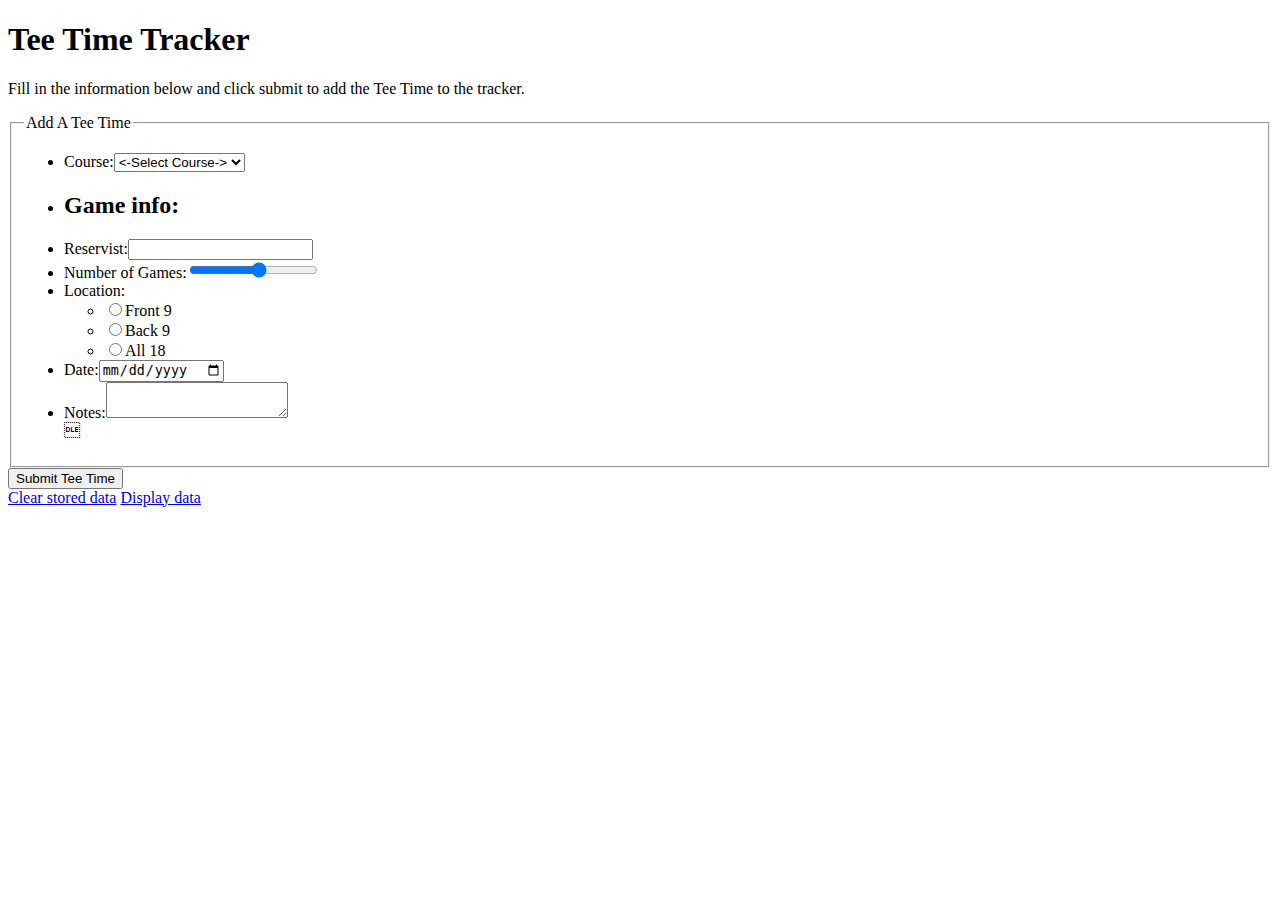
<file: Bronze/additem.html>
<!doctype html>

<!--Ryan Dittmer
	Week 1
	MIU 1206      -->

<html>
	<head>
		<!-- Character Set Meta -->
		<meta charset="utf-8"/>
		<meta name="keywords"    content="golf, tee time, tracker"/>
		<meta name="description" content="Keep track of tee times"/>
		<meta name="robots"      content="noindex, nofollow"/>
		<meta name="viewport"    content="user-scalable=no, width=device-width"/>
		<meta name="viewport"    content="target-densitydpi=device-dpi"/>
		<link href="styles.css"   rel="stylesheet"/>
		<title>Tee Time Tracker</title>
	</head>
	<body>
		<h1>Tee Time Tracker</h1>
		<p>Fill in the information below and click submit to add the Tee Time to the tracker.</p>
		<form action ="#" method="post" id="teeForm">
			<fieldset id="fieldId">
				<legend>Add A Tee Time</legend>
					<ul id="errors"></ul>
					<ul>
					<li id="options"><label for="options">Course:</label></li>
					<li><h2>Game info:</h2></li>
					<li><label for="reservist">Reservist:</label><input type="text" id="reservist"/></li>
					<li><label for="numberGames">Number of Games:<input type="range" min="1" max="10" id="numberGames"/></li>
					<li><span>Location:</span></li>
						<ul>
					    <li><input type="radio" name="gamePlace" id="front9" value="Front 9"/><label for="front9">Front 9</label></li>
					    <li><input type="radio" name="gamePlace" id="back9" value="Back 9"/><label for="back9">Back 9</label></li>
					    <li><input type="radio" name="gamePlace" id="all18" value="All 18"/><label for="all18">All 18</label></li>
					    </ul> 
					<li><label for="gameDate">Date:</label><input type="date" id="gameDate"/></li>
					<li><label for="notes">Notes:</label><textarea id="notes"></textarea></li>
					</ul>
			</fieldset>
			<input type="submit" value="Submit Tee Time" id="submit"/>
		</form>
		<nav>
			<a href="#" id="clear">Clear stored data</a>
			<a href="#" id="displayData">Display data</a>
			<a href="additem.html" id="addNew" style="display:none;">Add new Tee Time</a>
		</nav>
		<script src="json.js"  type="text/javascript"></script>
		<script src="main.js" type="text/javascript"></script>
	</body>
</html>
</file>
<file: Bronze/styles.css>
.ui-page {
	background: #000;
    background-repeat:repeat-y;
    background-position:center center;
    background-attachment:scroll;
    background-size:100% 100%;
    
}
.ui-content{
    
}
</file>
